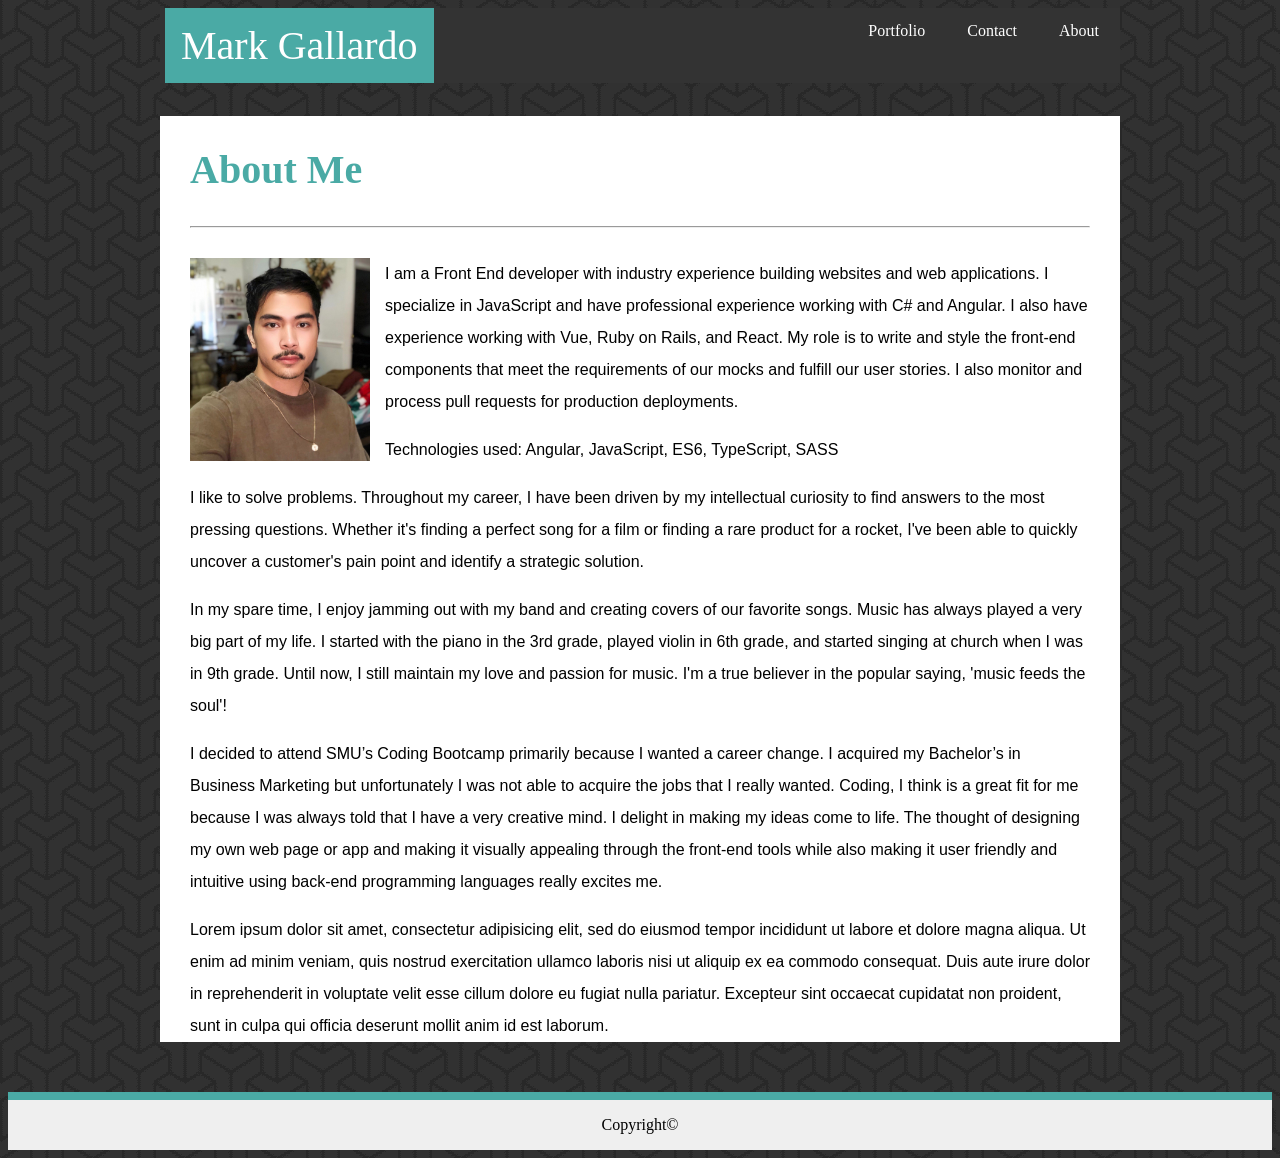
<file: index.html>
<!DOCTYPE html>
<html>
<head>
	<title>Portfolio: About Me</title>
	<meta charset="utf-8">
	<meta name="viewport" content="width=device-width, initial-scale=1">
	<link rel="stylesheet" type="text/css" href="assets/css/index.css">
</head>
<body>
	<header>
		<div class="container">
			<nav>
				<!-- https://www.w3schools.com/css/tryit.asp?filename=trycss_navbar_horizontal_black -->
				<ul id="name">
				  <li><a class="active" href="index.html">Mark Gallardo</a></li>
				  <li class="menu"><a href="index.html">About</a></li>
				  <li class="menu"><a href="contact.html">Contact</a></li>
				  <li class="menu"><a href="portfolio.html">Portfolio</a></li>
				</ul>
			</nav>
		</div>
	</header>

	<div class="container">
		<article>
			<h1>About Me</h1>
			<hr style="margin: 30px 0">
			<img src="assets/images/IMG_2919.JPG">
			<p>I am a Front End developer with industry experience building websites and web applications. 
			I specialize in JavaScript and have professional experience working with C# and Angular.
			 I also have experience working with Vue, Ruby on Rails, and React. 
			 My role is to write and style the front-end components that meet 
			 the requirements of our mocks and fulfill our user stories. 
			 I also monitor and process pull requests for production deployments.</p>
			<p>Technologies used: Angular, JavaScript, ES6, TypeScript, SASS</p>
			<p>I like to solve problems. Throughout my career, I have been driven by my 
				intellectual curiosity to find answers to the most pressing questions. 
				Whether it's finding a perfect song for a film or finding a rare product 
				for a rocket, I've been able to quickly uncover a customer's pain point 
				and identify a strategic solution.</p>
			<p>In my spare time, I enjoy jamming out with my band and creating covers of our 
				favorite songs. Music has always played a very big part of my life. I started 
				with the piano in the 3rd grade, played violin in 6th grade, and started singing 
				at church when I was in 9th grade. Until now, I still maintain my love and passion 
				for music. I'm a true believer in the popular saying, 'music feeds the soul'! </p>
			<p>I decided to attend SMU’s Coding Bootcamp primarily because I wanted a career change. 
				I acquired my Bachelor’s in Business Marketing but unfortunately I was not able to acquire 
				the jobs that I really wanted. Coding, I think is a great fit for me because I was always 
				told that I have a very creative mind. I delight in making my ideas come to life. The thought 
				of designing my own web page or app and making it visually appealing through the front-end 
				tools while also making it user friendly and intuitive using back-end programming languages 
				really excites me. </p>
			<p>Lorem ipsum dolor sit amet, consectetur adipisicing elit, sed do eiusmod
			tempor incididunt ut labore et dolore magna aliqua. Ut enim ad minim veniam,
			quis nostrud exercitation ullamco laboris nisi ut aliquip ex ea commodo
			consequat. Duis aute irure dolor in reprehenderit in voluptate velit esse
			cillum dolore eu fugiat nulla pariatur. Excepteur sint occaecat cupidatat non
			proident, sunt in culpa qui officia deserunt mollit anim id est laborum.</p>
		</article>
	</div>

	<div class="footer">Copyright©</div>
	
</body>
</html>
</file>
<file: assets/css/index.css>
/*portfolio css*/
.container { 
	width: 960px;
	/*margin 0 top and auto for left and right*/
	margin: 0 auto; 
	background: #ffffff;
}

body{
	background-image: url("../images/escheresque_ste_@2X.png");
}

ul {
  list-style-type: none;
  margin: 0;
  padding: 0;
  overflow: hidden;
  background-color: #333;
}

#name {
	font-family: 'Georgia', Times, Times New Roman, serif;
	color: #ffffff;
}

li {
  float: left;
  padding: 0px 5px;
}

li a {
  display: block;
  color: white;
  text-align: center;
  padding: 14px 16px;
  text-decoration: none;
}

li a:hover {
  background-color: #e09b46;
}

.active {
	background: #4aaaa5;
	font-size: 40px;
	/*margin-left: 10px;*/
}

.menu {
	float: right;
}

article	{
	width: 900px;
	margin: 0 auto;
}

h1 {
	font-family: 'Georgia', Times, Times New Roman, serif;
	font-size: 40px;
	color: #4aaaa5;
	padding-top: 30px;
}

img {
	width: 20%;
	height: auto;
	float: left;
	margin-right: 15px; 
}

p {
	line-height: 2;
	font-family: 'Arial', 'Helvetica Neue', Helvetica, sans-serif;
	/*color: #ffffff;*/
}


.footer {
  position: static;
  right: 0;
  bottom: 0;
  left: 0;
  padding: 1rem;
  background-color: #efefef;
  text-align: center;
  border-top: 8px solid #4aaaa5;
  margin-top: 50px;
}

/* Media Queries */
@media screen and (max-width: 768px) {

.container { 
	width: 700px;
	/*margin 0 top and auto for left and right*/
	margin: 0 auto; 
	}

article	{
	width: 700px;
	margin: 0 auto;
}
}

@media screen and (max-width: 640px) {

/*navigation bar display adjustment*/

nav li {
	display: inline;
}
nav a {
	display: inline-block;
	padding: 1em;
	text-decoration: none;
}

/* change the width of the container when screen is <=640px*/
.container { 
	width: 570px;
	/*margin 0 top and auto for left and right*/
	margin: 0 auto; 
	}

article	{
	width: 570px;
	margin: 0 auto;
}
}

/* Media Queries End*/
</file>
